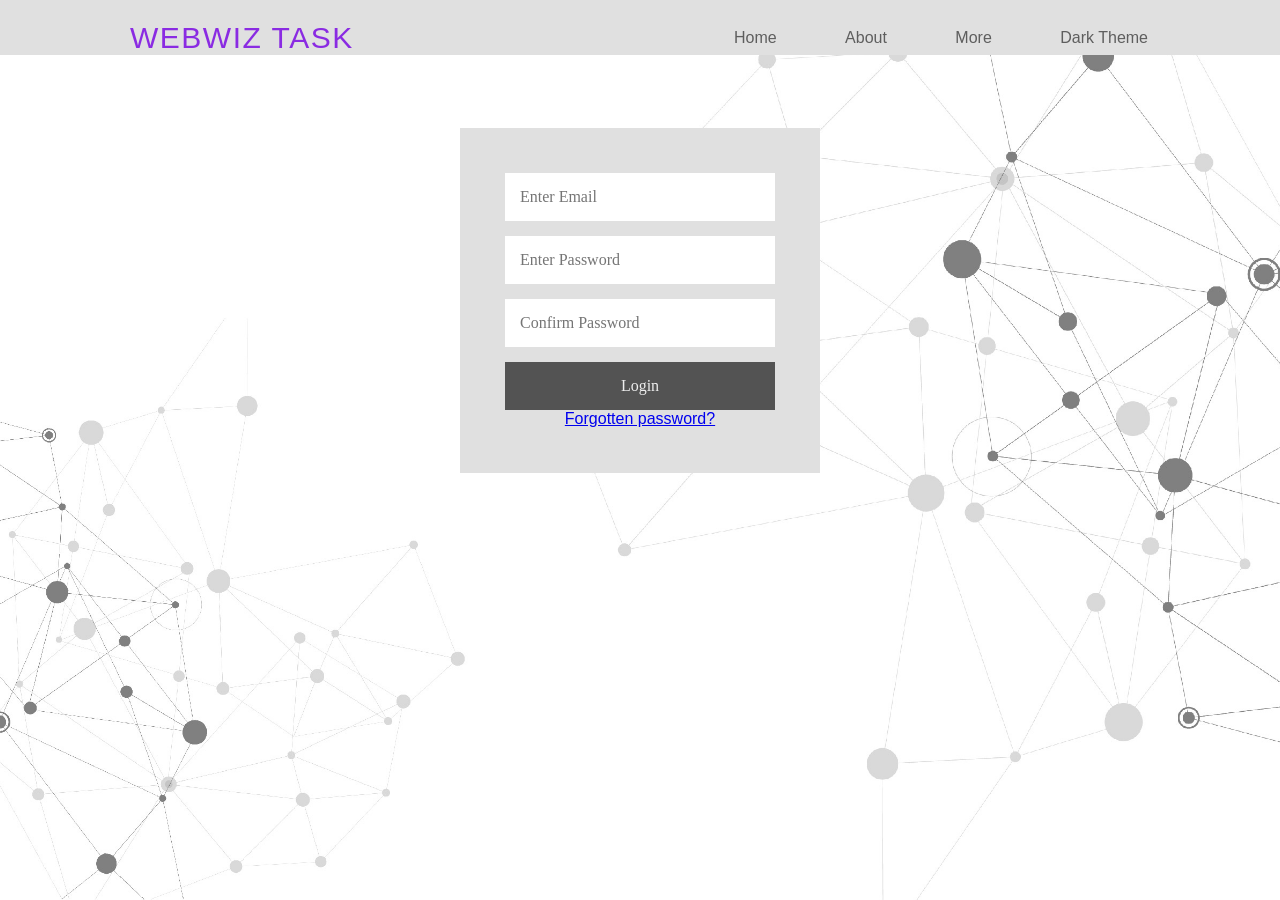
<file: index.html>
<!DOCTYPE html>
<html lang="en">
<head>
    <meta charset="UTF-8">
    <meta http-equiv="X-UA-Compatible" content="IE=edge">
    <meta name="viewport" content="width=device-width, initial-scale=1.0">
    <title>Login</title>
<link rel="stylesheet" href="style.css">

</head>
<body>

    <script src="script.js"></script>
    <nav class="nav">
        <div class="logo">
            <p>Webwiz Task</p>
        </div>
        <ul>
            <li><a href="">Home</a></li>
            <li><a href="">About</a></li>
            <li><a href="">More</a></li>
            <li><a href="main2.html">Dark Theme</a></li>
        </ul>
    </nav>
    <div class="loginpage">
    <div class="form">
        <form class="loginform">
            <input type="email" placeholder="Enter Email" />
            <input type="password" placeholder="Enter Password"/>
            <input type="password" placeholder="Confirm Password"/>
            <button onclick="funcl()">Login</button>
            <p class="message">
                <a href="#" onclick="func()">Forgotten password?</a>
            </p>
        </form> 

    </div>
    </div> 
    
</body>
</html>
</file>
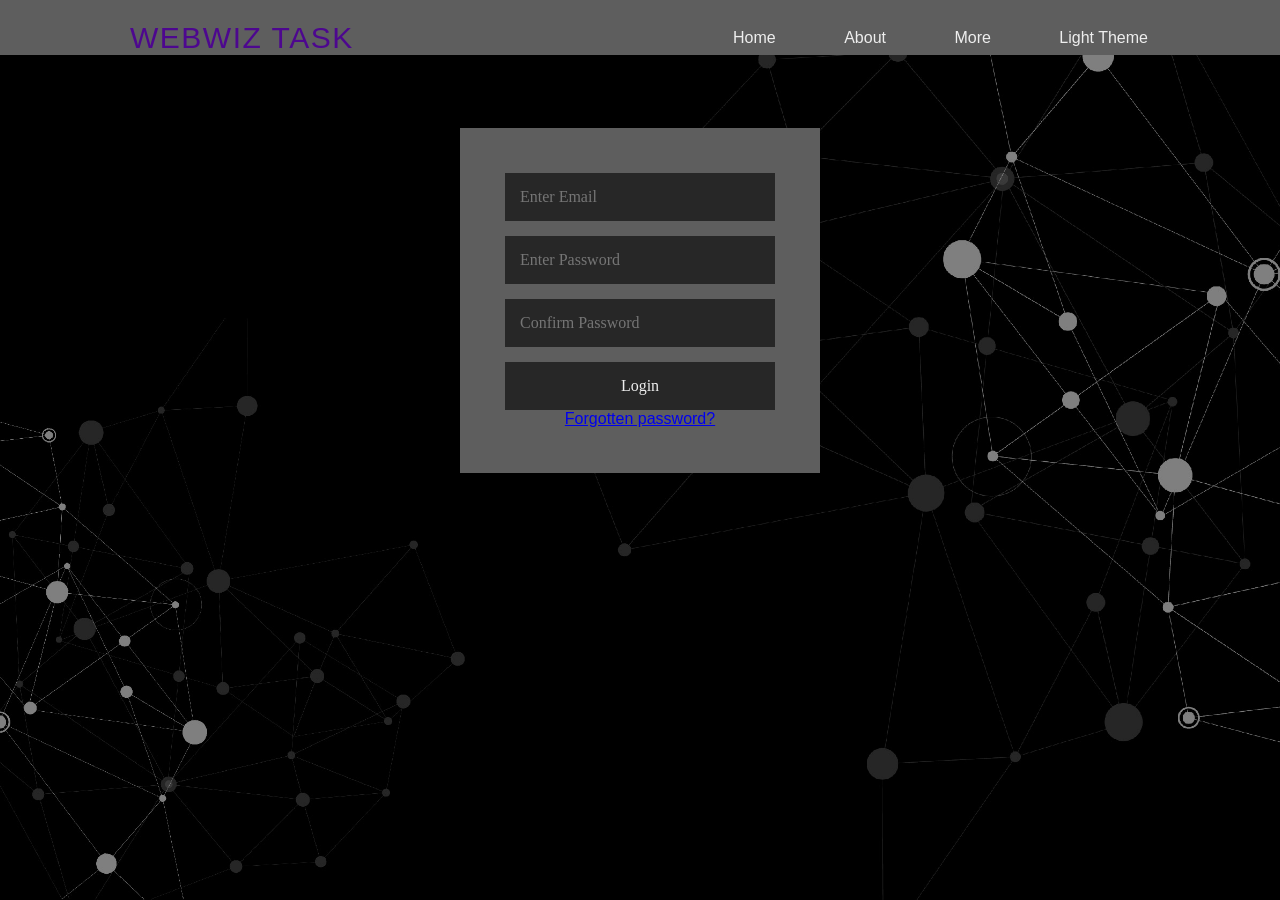
<file: main2.html>
<!DOCTYPE html>
<html lang="en">
<head>
    <meta charset="UTF-8">
    <meta http-equiv="X-UA-Compatible" content="IE=edge">
    <meta name="viewport" content="width=device-width, initial-scale=1.0">
    <title>Login</title>
<link rel="stylesheet" href="style2.css">

</head>
<body>

    <script src="script.js"></script>
    <nav class="nav">
        <div class="logo">
            <p>Webwiz Task</p>
        </div>
        <ul>
            <li><a href="">Home</a></li>
            <li><a href="">About</a></li>
            <li><a href="">More</a></li>
            <li><a href="index.html">Light Theme</a></li>
        </ul>
    </nav>
    <div class="loginpage">
    <div class="form">
        <form class="loginform">
            <input type="email" placeholder="Enter Email" />
            <input type="password" placeholder="Enter Password"/>
            <input type="password" placeholder="Confirm Password"/>
            <button onclick="funcl()">Login</button>
            <p class="message">
                <a href="#" onclick="func()">Forgotten password?</a>
            </p>
        </form> 

    </div>
    </div> 
    
</body>
</html>
</file>
<file: style.css>
*{
    margin: 0px;
    padding: 0px;
    box-sizing: border-box;
    font-family: Impact, Haettenschweiler, 'Arial Narrow Bold', sans-serif;
}
nav{
    width: 100%;
    height: 55px;
    background-color: rgb(224, 224, 224);
    line-height: 75px;
    padding: 0px 100px;
    position: fixed;
    z-index: 1;
}
nav .logo{
    font-size: 30px;
    letter-spacing: 1.5px;
}
nav .logo p{
    float: left;
    color: blueviolet;
    text-transform: uppercase;
    padding-left: 30px;
    padding-bottom: 10px;
    padding-top: 0px;

}
nav ul{ float: right;}
nav ul li{
    display: inline-block;
    list-style: none;
}
nav ul li a{
    color: rgb(94, 94, 94);
    text-decoration: none;
    font-size: 16px;
    padding: 0px 32px;
    padding-top: 0%;
}
body{
    background-image: url(bg1.jpg);
    height: 100vh;
    background-size: cover;
    background-position: center;
}
.loginpage{
    width: 360px;
    padding: 10% 0 0;
    margin: auto;
    position: center;
}
.form{
    position: relative;
    z-index: 1;
    background: rgb(224, 224, 224);
    max-width: 360px;
    margin: 0 auto 100px;
    padding: 45px;
    text-align: center;
}
.form input{
    font-family: 'Times New Roman', Times, serif;
    outline: 1;
    width: 100%;
    border: 0;
    margin: 0 0 15px;
    padding: 15px;
    box-sizing: border-box;
    font-size: 16px;
}
.form button{
    font-family: 'Times New Roman', Times, serif;
    outline: 0;
    width: 100%;
    border: 0;
    padding: 15px;
    font-size: 16px;
    cursor: pointer;
    background: rgb(83, 83, 83);
    color: rgb(238, 238, 238);
}
</file>
<file: style2.css>
*{
    margin: 0px;
    padding: 0px;
    box-sizing: border-box;
    font-family: Impact, Haettenschweiler, 'Arial Narrow Bold', sans-serif;
}
nav{
    width: 100%;
    height: 55px;
    background-color: rgb(94, 94, 94);
    color: rgb(238, 238, 238);
    line-height: 75px;
    padding: 0px 100px;
    position: fixed;
    z-index: 1;
}
nav .logo{
    font-size: 30px;
    letter-spacing: 1.5px;
}
nav .logo p{
    float: left;
    color: rgb(77 7 143);
    text-transform: uppercase;
    padding-left: 30px;
    padding-bottom: 10px;
    padding-top: 0px;

}
nav ul{ float: right;}
nav ul li{
    display: inline-block;
    list-style: none;
}
nav ul li a{
    color: rgb(238, 238, 238);
    text-decoration: none;
    font-size: 16px;
    padding: 0px 32px;
    padding-top: 0%;
}
body{
    background-image: url(bg2.jpg);
    height: 100vh;
    background-size: cover;
    background-position: center;
}
.loginpage{
    width: 360px;
    padding: 10% 0 0;
    margin: auto;
    position: center;
}
.form{
    position: relative;
    z-index: 1;
    background: rgb(94, 94, 94);
    max-width: 360px;
    margin: 0 auto 100px;
    padding: 45px;
    text-align: center;
}
.form input{
    font-family: 'Times New Roman', Times, serif;
    outline: 1;
    width: 100%;
    border: 0;
    margin: 0 0 15px;
    padding: 15px;
    box-sizing: border-box;
    font-size: 16px;
    background-color: rgb(39, 39, 39);
    color: rgb(212, 212, 212);
}
.form button{
    font-family: 'Times New Roman', Times, serif;
    outline: 0;
    width: 100%;
    border: 0;
    padding: 15px;
    font-size: 16px;
    cursor: pointer;
    background: rgb(39, 39, 39);
    color: rgb(238, 238, 238);
}
</file>
